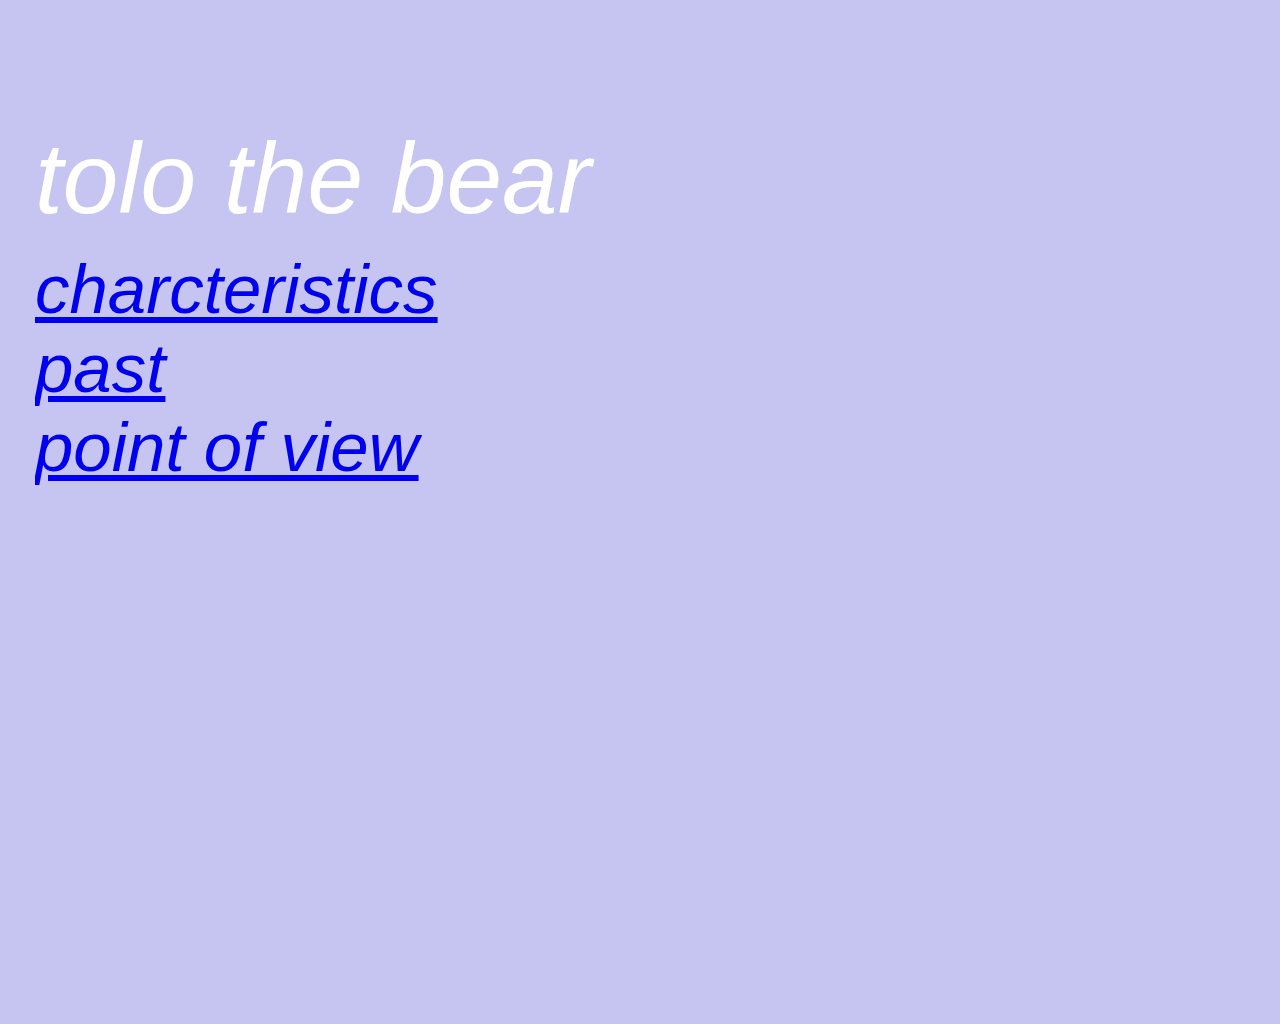
<file: index.html>
<!DOCTYPE html>
<html>
<head><link href="https://fonts.googleapis.com/css?family=Roboto&display=swap" rel="stylesheet" />
	<link href="./css/main.css" rel="stylesheet" />
	<title>Document</title></head><body>
		<div class="v12_4">
			<span class="tolothebear">tolo the bear</span>
			<span class="v15_2"><li><a href="desktop2.html">charcteristics</span></li></a>
			<span class="time"><li><a href="desktop3.html">past</span></li></a>
			<span class="pov"><li><a href="desktop6.html">point of view</span></li></a>
</file>
<file: css/main.css>
* {
  overflow-x: hidden;
  padding: 0px !important;
  margin: 0px !important;
}
.v12_4 {
  width: 100%;
  height: 1024px;
  background: rgba(198,197,241,1);
  opacity: 1;
  position: relative;
  top: 0px;
  left: 0px;
  overflow: hidden;
}
.tolothebear {
  width: 566px;
  color: rgba(255,255,255,1);
  position: absolute;
  top: 121px;
  left: 35px;
  font-family: helvetica;
  font-style: italic;
  font-size: 100px;
  opacity: 1;
  text-align: left;
}
.v15_2 {
  width: 566px;
  color: rgba(255,255,255,0.46000000834465027);
  position: absolute;
  top: 250px;
  left: 35px;
  font-family: helvetica;
  font-style: italic;
  font-size: 69px;
  opacity: 1;
  text-align: left;
}
</file>
